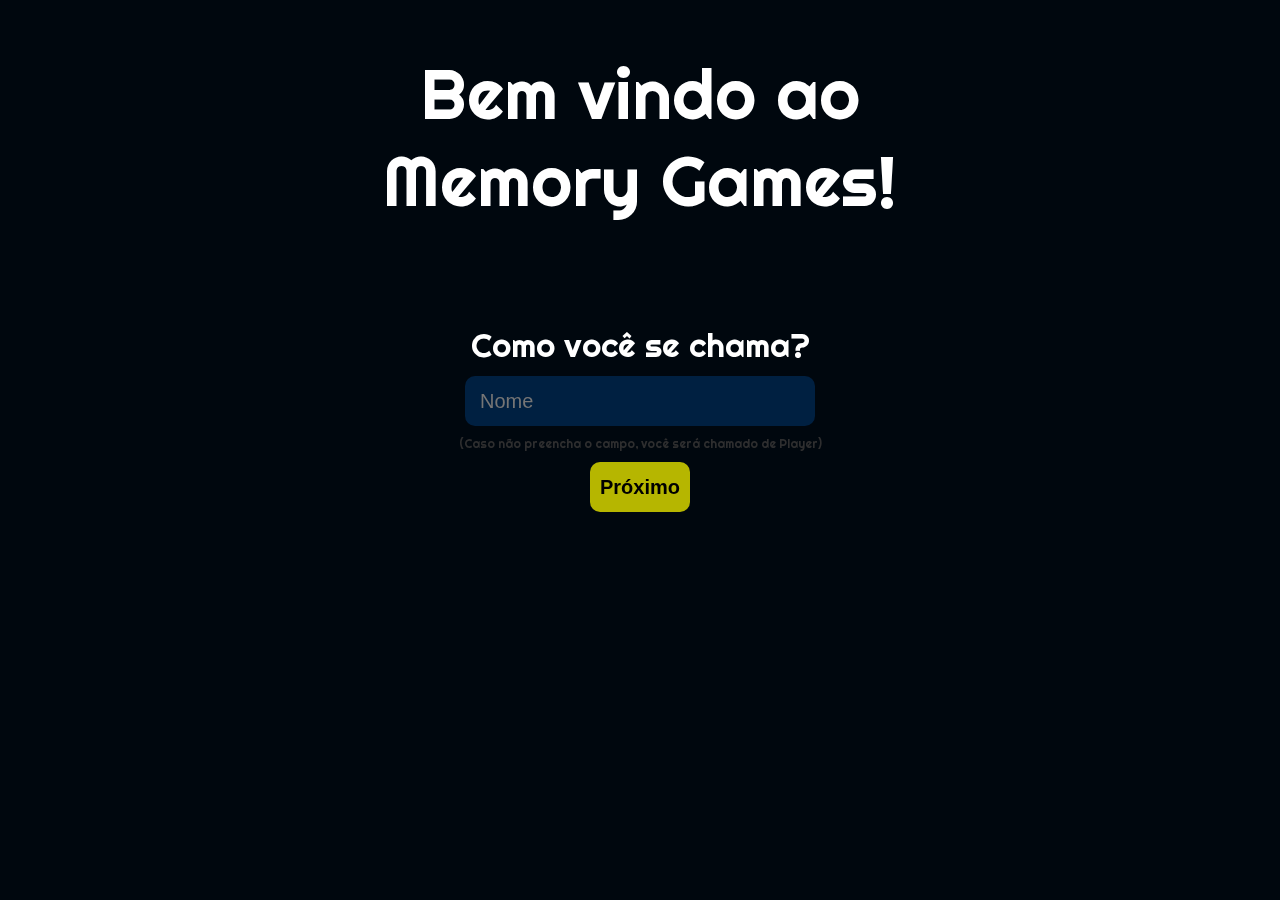
<file: index.html>
<!DOCTYPE html>
<html lang="pt-br">

<head>
    <meta charset="UTF-8">
    <meta http-equiv="X-UA-Compatible" content="IE=edge">
    <meta name="viewport" content="width=device-width, initial-scale=1.0">
    <link rel="stylesheet" href="./assets/styles/telaInicial.css">
    <link rel="icon" href="./assets/images/cerebro-humano.png">
    <link rel="stylesheet" href="https://unpkg.com/aos@next/dist/aos.css" />
    <link href="https://fonts.googleapis.com/css2?family=Righteous&display=swap" rel="stylesheet">
    <title>Jogo da memória</title>
</head>

<body>
   <div id="saudacao" data-aos="fade-left">
          Bem vindo ao <div>Memory Games!</div>
          
        </div>
    <div id="container">

        
        <div id="nome_btn" data-aos="fade-right">
            <p class="p1">Como você se chama?</p>
            <input id="nome" type="text" placeholder="Nome" >
            <p class="p2">(Caso não preencha o campo, você será chamado de Player)</p>

            <a href="./assets/paginas/temas.html"><button id="proximo">Próximo</button></a>
        </div>
    </div>

    <script src="https://unpkg.com/aos@next/dist/aos.js"></script>
    <script src="./assets/scripts/nome.js"></script>

    <script>
        AOS.init({
            duration: 1000
        }
        );
    </script>

</body>

</html>
</file>
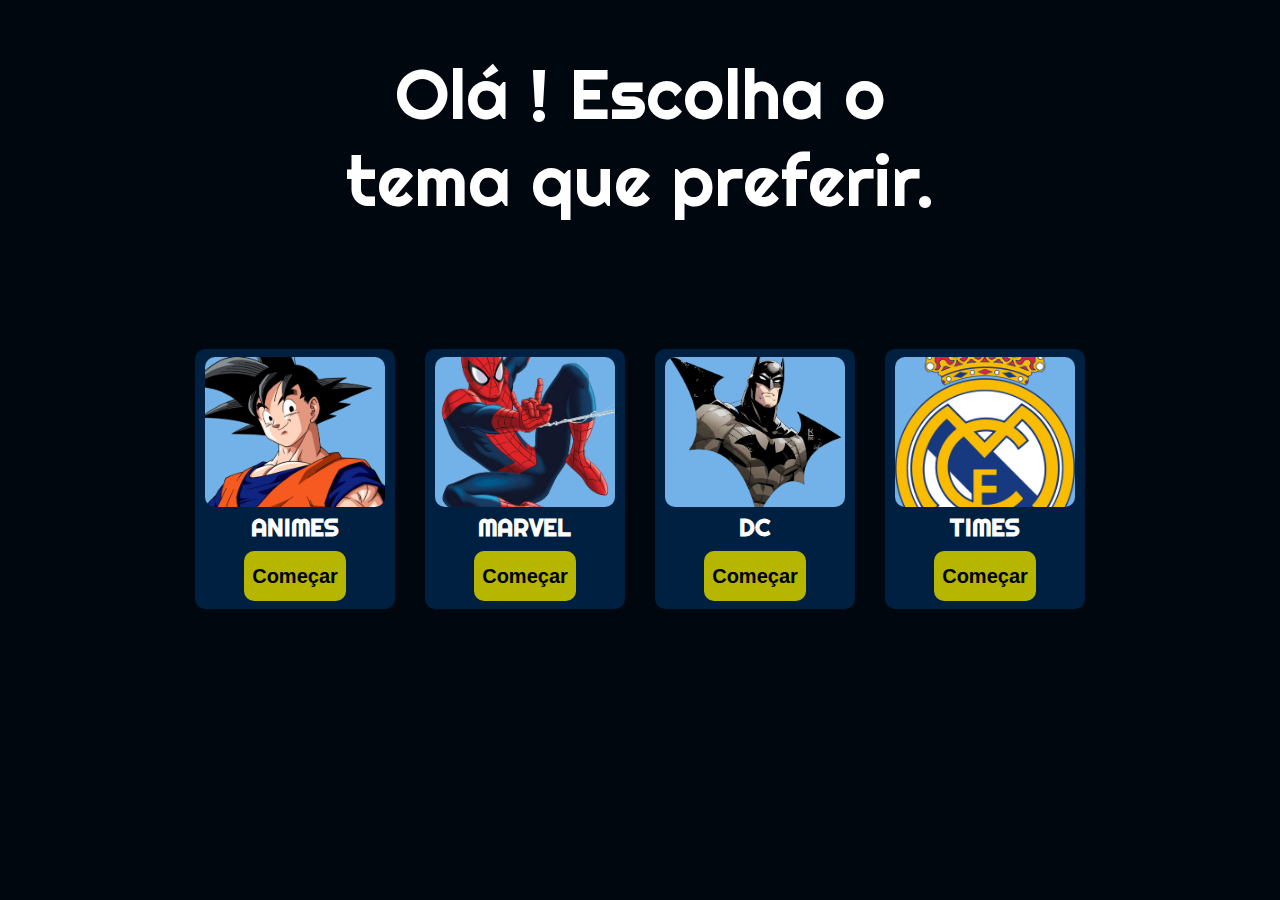
<file: assets/paginas/temas.html>
<!DOCTYPE html>
<html lang="en">

<head>
    <meta charset="UTF-8">
    <meta http-equiv="X-UA-Compatible" content="IE=edge">
    <meta name="viewport" content="width=device-width, initial-scale=1.0">
    <link rel="stylesheet" href="../styles/temas.css">
    <link rel="icon" href="../images/cerebro-humano.png">
    <link rel="stylesheet" href="https://unpkg.com/aos@next/dist/aos.css" />
    <link href="https://fonts.googleapis.com/css2?family=Righteous&display=swap" rel="stylesheet">
    <title>Jogo da memória</title>
</head>

<body>

    <div class="saudacao" data-aos="fade-down">
        Olá <span id="nome_do_jogador"></span>! Escolha o <div>tema que preferir.</div>
        
      </div>
    <div class="container">
        
        <div class="card" data-aos="fade-right">

            <div class="face face1">
                <div class="content">
                    <img src="../images/goku.webp" alt="goku">
                    <h2>ANIMES</h2>
                </div>
                <a href="../paginas/game.html"><Button id="animes" class="btn">Começar</Button></a>

            </div>

        </div>

        <div class="card" data-aos="fade-right">

            <div class="face face1">
                <div class="content">
                    <img src="../images/homen-aranha.png" alt="homen-aranha">
                    <h2>MARVEL</h2>
                </div>
                <a href="../paginas/game.html"><Button id="marvel" class="btn">Começar</Button></a>
            </div>

        </div>

        <div class="card" data-aos="fade-left">

            <div class="face face1">
                <div class="content">
                    <img src="../images/batman.png" alt="batman">
                    <h2>DC</h2>
                </div>
                <a href="../paginas/game.html"><Button id="dc" class="btn">Começar</Button></a>
            </div>

        </div>

        <div class="card" data-aos="fade-left">

            <div class="face face1">
                <div class="content">
                    <img src="../images/real_madrid.png" alt="real madrid">
                    <h2>TIMES</h2>
                </div>
                <a href="./game.html"><Button id="times" class="btn">Começar</Button></a>
            </div>
        </div>

    </div>

    <script src="../scripts/nome.js"></script>
    <script src="https://unpkg.com/aos@next/dist/aos.js"></script>

    <script>
        AOS.init({
            duration: 1000
        }
        );
    </script>

    <script src="../scripts/temas.js"></script>

    <script>
        
    </script>


</body>

</html>
</file>
<file: assets/styles/telaInicial.css>
* {
    margin: 0;
    padding: 0;
    box-sizing: border-box;
}

body {
    font-family: 'Righteous', sans-serif;
    display: flex;
    flex-direction: column;
    justify-content: flex-start;
    align-items: center;
    height: 100vh;
    width: 100vw;
    background-color: #00070e;
    color: white;
}

#container {
    color: white;
    font-size: 80px;
    max-width: 1100px;
    text-align: center;
}

#saudacao {
    font-size: 70px;
    text-align: center;
    margin-bottom: 50px;
    margin-top: 50px;

}

#nome_btn {
    font-size: 28px;
    margin-top: 50px;
    margin-bottom: 20px;
}

.p1 {
    font-size: 33px;
}

.p2 {
    margin-top: 10px;
    font-size: 12px;
    color: hsla(0, 0%, 20%, 0.9);
}

#nome {
    width: 350px;
    height: 50px;
    padding: 15px;
    margin-top: 10px;
    border-radius: 10px;
    border: none;
    background-color: #002041;
    font-size: 20px;
    color: yellow;
    text-transform: capitalize;
    outline: none;
}

#nome:hover {
    border: 2px solid yellow;
    padding: 13px;
}

#proximo {
    padding: 10px;
    font-size: 20px;
    height: 50px;
    font-weight: bold;
    background-color: rgb(182, 182, 0);
    border: none;
    border-radius: 10px;
    margin-top: 10px;
}

#proximo:hover {
    background-color: yellow;
    border: 2px solid yellow;
    ;
    cursor: pointer;
}


@media screen and (max-width: 520px) {
    #saudacao {
        font-size: 60px;
    }
}

@media screen and (max-width: 445px) {
    #saudacao {
        font-size: 45px;
    }

    .p1 {
        font-size: 20px;
    }

    #nome_btn {
        text-align: center;
    }

    #nome {
        width: 310px;
    }

}
</file>
<file: assets/styles/temas.css>
*{
    margin: 0;
    padding: 0;
    box-sizing: border-box;
}

body{
    background-color: #00070e;
    font-family: 'Righteous', sans-serif;
    color: white;
    display: flex;
    flex-direction: column;
    justify-content: flex-start;
    align-items: center;
    height: 100vh;
    width: 100vw;
}

.container{
    margin-top: 50px;
    max-width: 1100px;
    padding-bottom: 15px;
    display: flex;
    justify-content: center;
    flex-wrap: wrap;
}
.saudacao{
    font-size: 70px;
    text-align: center;
    margin-bottom: 50px;
    margin-top: 50px;
    
}

#nome_do_jogador{
    color: yellow;
}

.container .card{
  margin: 25px 15px auto;
   
}

.container .card .face{
    width: 200px;
    height: 260px;
    transition: 0.5s;
    border-radius: 10px;
    text-align: center;
}

.container .card .face.face1{
    background-color: #002041;
    display: flex;
    justify-content: space-between;
    align-items: center;
    flex-direction: column;
    padding: 8px;
}

.container .card:hover .face.face1{
    border: 1px solid yellow;
    border-radius: 10px;
    margin-top: -15px;
    margin-bottom: 15px;
    box-shadow: 8px 8px 8px rgba(82, 90, 6, 0.493) ;
}


img{
    background-color: rgb(114,178,232);
    width: 180px;
    height: 150px;
    border-radius: 10px;
    object-fit: cover;
}

.btn{
    padding: 8px;
    font-size: 20px;
    height: 50px;
    font-weight: bold;
    background-color:rgb(182, 182, 0);
    border: none;
    border-radius: 10px;
}
.btn:hover{
   background-color: yellow;
    border: 2px solid yellow;
    cursor: pointer;
}



@media screen and (max-width: 620px){
    .saudacao{
        font-size: 50px;
        margin: 10px 0px  10px 0px;
}

.container{
    margin-top: 10px;
}
}

@media screen and (max-width: 460px){
    .saudacao{
        font-size: 45px;
}

}

@media screen and (max-width: 400px){
    .saudacao{
        font-size: 40px;
}

.container .card .face{
    width: 250px;
    height: 290px;
}
}
</file>
